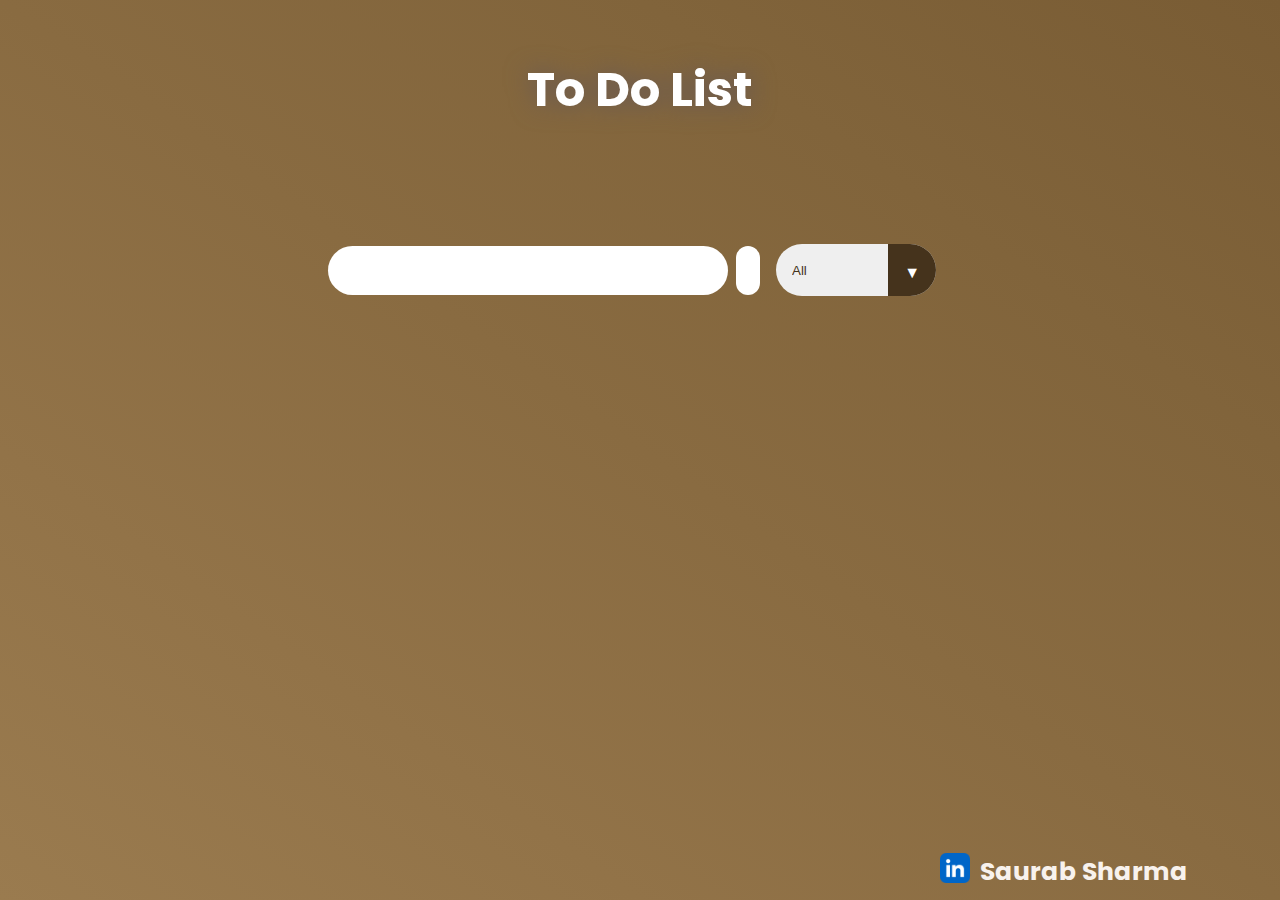
<file: Todo-List/index.html>
<!DOCTYPE html>
<html lang="en">

<head>
    <meta charset="UTF-8">
    <meta http-equiv="X-UA-Compatible" content="IE=edge">
    <meta name="viewport" content="width=device-width, initial-scale=1.0">

    <!--  Fonts hai -->

    <link rel="preconnect" href="https://fonts.googleapis.com">
    <link rel="preconnect" href="https://fonts.gstatic.com" crossorigin>

    <link href="https://fonts.googleapis.com/css2?family=Poppins&display=swap" rel="stylesheet">

    <!-- cdn css hai links-->
    <link rel="stylesheet" href="https://cdnjs.cloudflare.com/ajax/libs/font-awesome/5.15.3/css/all.min.css"
        integrity="sha512-iBBXm8fW90+nuLcSKlbmrPcLa0OT92xO1BIsZ+ywDWZCvqsWgccV3gFoRBv0z+8dLJgyAHIhR35VZc2oM/gI1w=="
        crossorigin="anonymous" referrerpolicy="no-referrer" />
    <link rel="stylesheet" href="style-todo.css">
    <link rel="shortcut icon" href="karan-aujla.png" type="image/x-icon">

    <title>To Do List by saurab</title>
</head>

<body>
    <!-- heading header -->
    <header>
        <h1>To Do List</h1>
    </header>



    <!-- form for lists -->
    <form action="">
        <input type="text" class="todo-input">
        <button class="todo-button" type="submit">
            <i class="fas fa-plus-circle fa-lg"></i>
        </button>
        <div class="select">
            <select name="todos" class="filter-todo">
                <option value="all">All</option>
                <option value="completed">Completed</option>
                <option value="incomplete">Incomplete</option>
            </select>
        </div>
    </form>

    <div class="todo-container">
        <ul class="todo-list"></ul>
    </div>

    <footer>
        <div class="bottom">
            <a href="https://www.linkedin.com/in/saurab-sharma-2b9927287/" target="_blank">

                <img src="linkdin.webp" alt="" id="linkdin">
            </a>
            <h3 class="Name-saurab">
                Saurab Sharma
            </h3>
        </div>

    </footer>
    <!-- scripy addition -->
    <script src="todo-ki-script.js"></script>

</body>

</html>
</file>
<file: Todo-List/style-todo.css>
* {
    margin: 0;
    padding: 0;
    box-sizing: border-box;
}

body {
    background-image: linear-gradient(to right top, #9a7b4f, #927348, #896b41, #81643b, #795c34);
    color: white;
    font-family: "Poppins", sans-serif;
    min-height: 100vh;
}

header {
    font-size: 1.5rem;
    color:white;
    filter: drop-shadow(0 0 0.75rem rgb(99, 87, 89));
}

header, 
form {
    min-height: 20vh;
    display: flex;
    justify-content: center;
    align-items: center;
}

form input, 
form button {
    padding: 0.5rem;
    padding-left: 1rem;
    font-size: 1.8rem;
    border: 1px;
    border-color: #9a7b4f;
    background: white;
    border-radius: 2rem;
}

form button {
    color: #45331c;
    background: white;
    cursor: pointer;
    transition: all 0.3 ease;
    margin-left: 0.5rem;
}

form button:hover {
    color: white;
    background: #45331c;
}

.fa-plus-circle {
    margin-top: 0.3rem;
    margin-left: -8px;
}

.todo-container {
    display: flex;
    justify-content: center;
    align-items: center;
}

.todo-list {
    min-width: 30%;
    list-style: none;
}

.todo {
    margin: 0.5rem;
    padding-left: 0.5rem;
    background: white;
    color: rgb(0, 0, 0);
    font-size: 1.5rem;
    display: flex;
    justify-content: space-between;
    align-items: center;
    transition: 0.5s;
    border-radius: 2rem;
}

.todo li {
    flex: 1;
}

.trash-btn, 
.complete-btn {
    color: white;
    border: none;
    padding: 1rem;
    cursor: pointer;
    font-size: 1.5rem;
}

.complete-btn {
    background: #45331c;
}

.trash-btn {
    border-top-right-radius: 1.75rem;
    border-bottom-right-radius: 1.75rem;
    background: #45331c;
}

.todo-item {
    padding: 0rem 0.5rem;
}

.fa-trash, 
.fa-check-circle {
    pointer-events: none;
}

.completed {
    text-decoration: line-through;
    opacity: 0.5;
}

.slide {
    transform: translateX(10rem);
    opacity: 0;
}

select {
    -webkit-appearance: none;
    -moz-appearance: none;
    appearance: none;
    outline: none;
    border: none;
}

.select {
    margin: 1rem;
    position: relative;
    overflow: hidden;
    border-radius: 50px;
}

select {
    color:#45331c;
    width: 10rem;
    height: 3.2rem;
    cursor: pointer;
    padding: 1rem;
}

.select::after {
    content: "\25BC";
    position: absolute;
    background:#45331c;
    top: 0;
    right: 0;
    padding: 1rem;
    pointer-events: none;
    transition: all 0.3s ease;
}

.select::hover::after {
    background: white;
    color: #45331c;
}

.Name-saurab {
    display: flex;
    
   
    color: #f8f2ed;
    font-size: 25px;
  }
  
  
  .bottom{
    display: flex;
    width: 350px;
    right: 0%;
    bottom: 0%;
    position: absolute;
    align-items: center;
  }
  
  #linkdin{
    width: 50px;
  }
</file>
